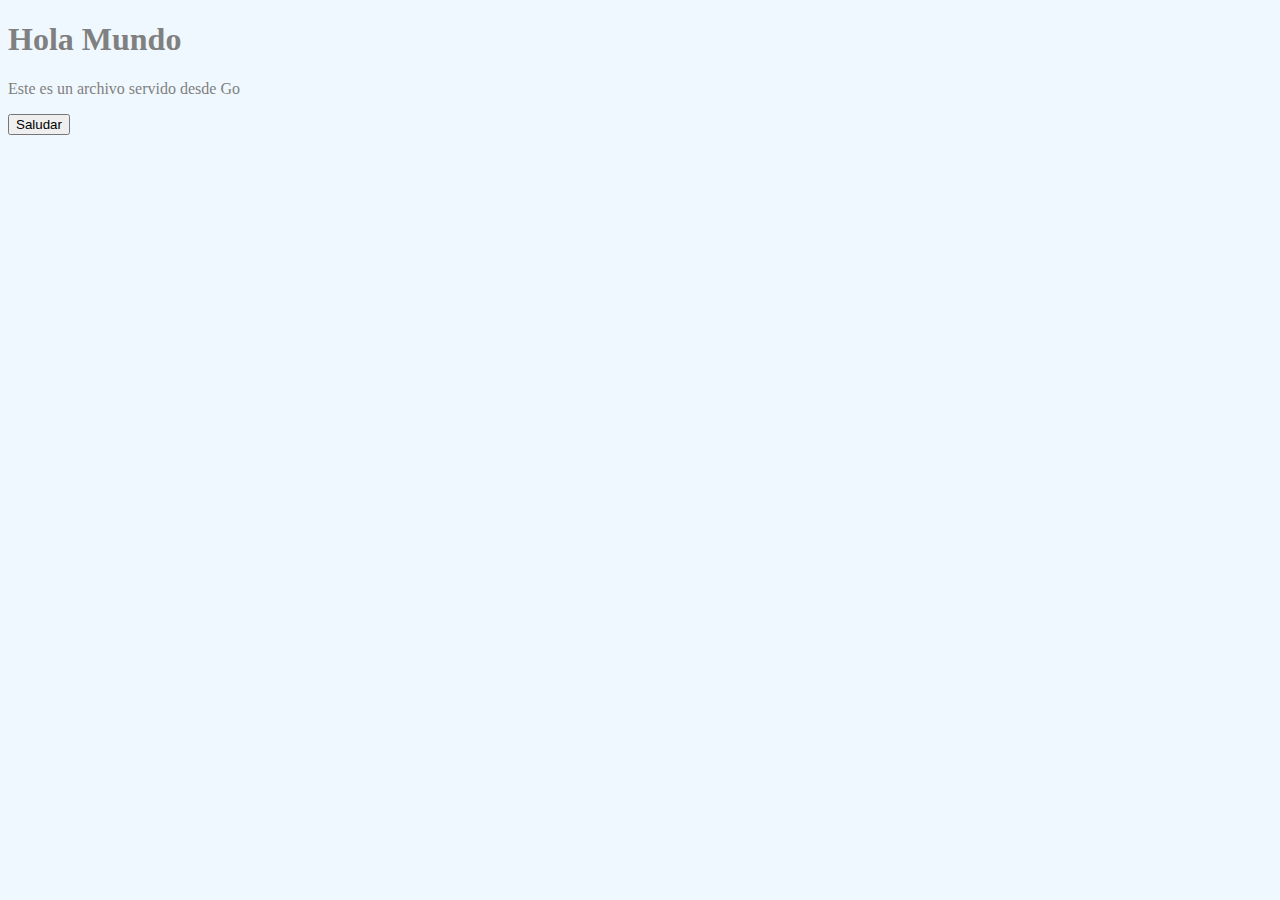
<file: 02-static-files/public/index.html>
<!DOCTYPE html>
<html lang="en">
<head>
    <meta charset="UTF-8">
    <title>Hola Mundo</title>
    <link rel="stylesheet" href="styles.css">
</head>
<body>
    <h1>Hola Mundo</h1>
    <p>Este es un archivo servido desde Go</p>
    <button id="sayHelloBtn">Saludar</button>
    <script src="script.js"></script>
</body>
</html>
</file>
<file: 02-static-files/public/styles.css>
body {
    background: aliceblue;
    color: gray;
}
</file>
